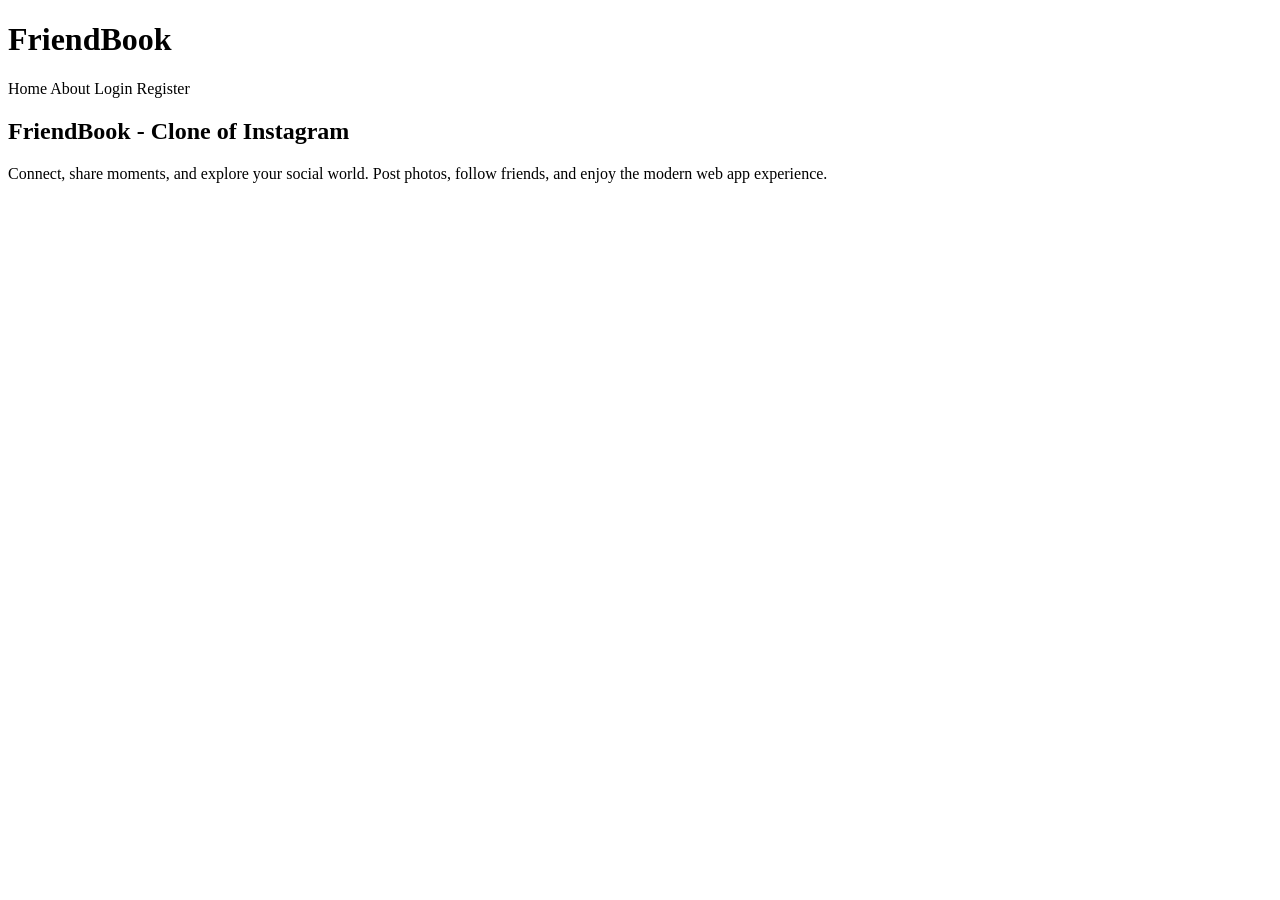
<file: src/main/resources/templates/index.html>
<!DOCTYPE html>
<html xmlns:th="http://www.thymeleaf.org">

<head>
	<title>FriendBook - Clone of Instagram</title>
	<link rel="stylesheet" th:href="@{/css/index.css}" />
</head>

<body>

	<div class="navbar">
		<h1>FriendBook</h1>
		<div class="nav-links">
			<a th:href="@{/}">Home</a>
			<a th:href="@{/about}">About</a>
			<a th:href="@{/login}">Login</a>
			<a th:href="@{/signup}">Register</a>
		</div>
	</div>

	<div class="hero">
		<h2>FriendBook - Clone of Instagram</h2>
		<p>Connect, share moments, and explore your social world. Post photos, follow friends, and enjoy the modern web
			app experience.</p>
	</div>

</body>

</html>
</file>
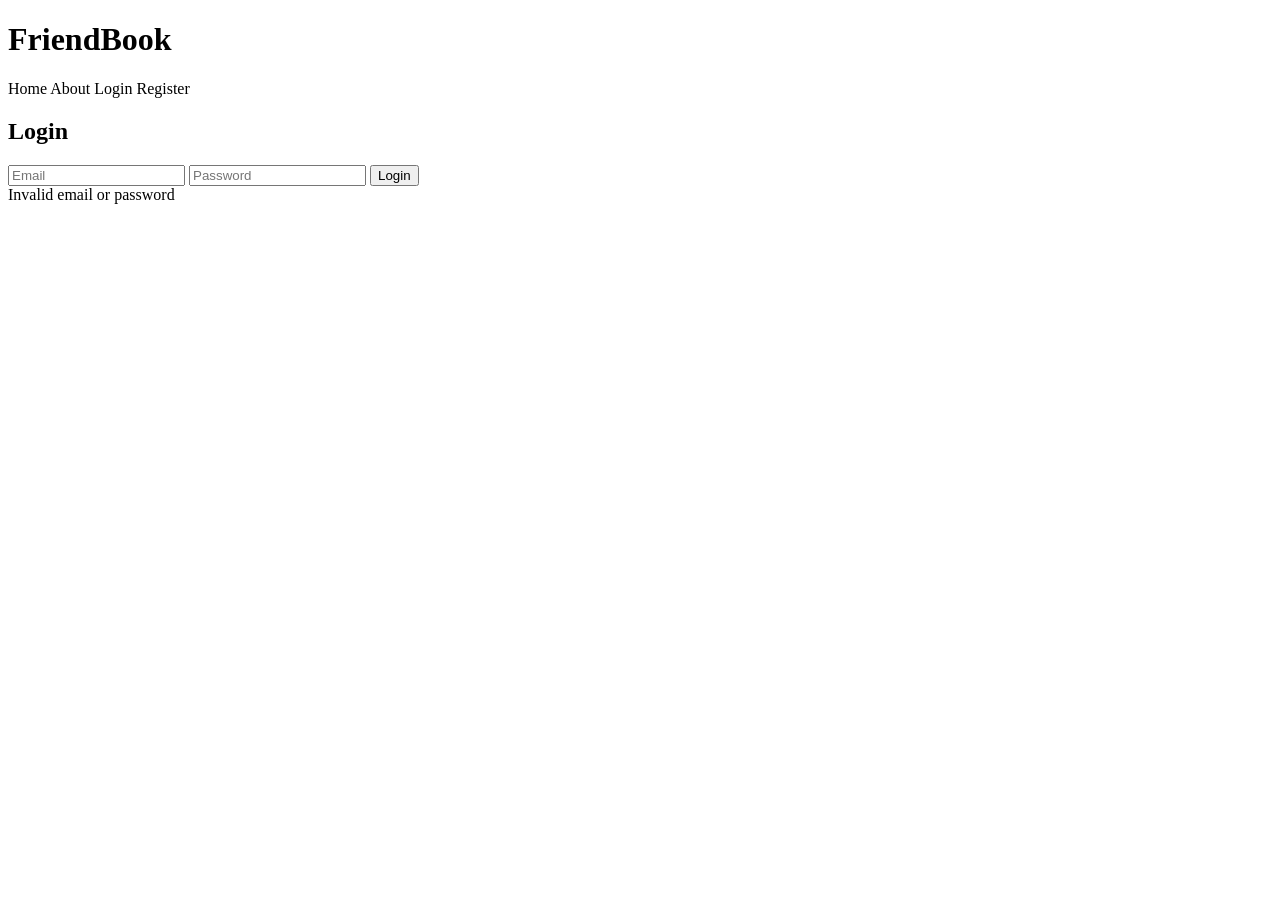
<file: src/main/resources/templates/login.html>
<!DOCTYPE html>
<html xmlns:th="http://www.thymeleaf.org">

<head>
	<title>Login - FriendBook</title>
	<link rel="stylesheet" th:href="@{/css/login.css}" />
</head>

<body>

	<div class="navbar">
		<h1>FriendBook</h1>
		<div class="nav-links">
			<a th:href="@{/}">Home</a>
			<a th:href="@{/about}">About</a>
			<a th:href="@{/login}">Login</a>
			<a th:href="@{/signup}">Register</a>
		</div>
	</div>

	<div class="login-container">
		<h2>Login</h2>
		<form method="post" th:action="@{/login}">
			<input type="email" name="username" placeholder="Email" required>
			<input type="password" name="password" placeholder="Password" required>
			<button type="submit">Login</button>
		</form>

		<div th:if="${param.error}" class="error-message">
			Invalid email or password
		</div>
	</div>

</body>

</html>
</file>
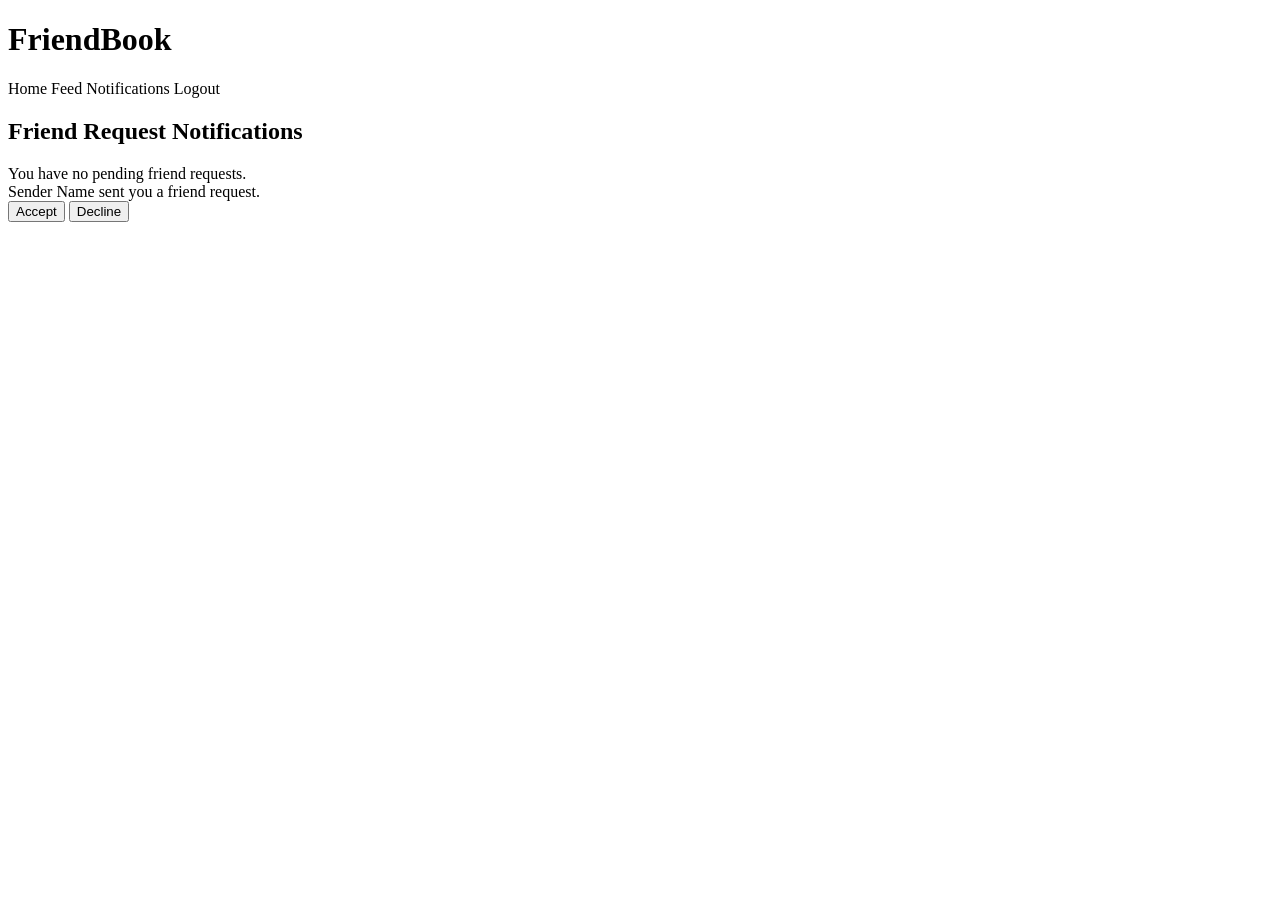
<file: src/main/resources/templates/notifications.html>
<!DOCTYPE html>
<html xmlns:th="http://www.thymeleaf.org">

<head>
	<title>Notifications - Friend Requests</title>
	<meta charset="UTF-8" />
	<link rel="stylesheet" th:href="@{/css/notifications.css}" />
</head>

<body>
	<div class="navbar">
		<h1>FriendBook</h1>
		<div>
			<a th:href="@{/profile}">Home</a>
			<a th:href="@{/posts}">Feed</a>
			<a th:href="@{/notifications}">Notifications</a>
			<a th:href="@{/logout}">Logout</a>
		</div>
	</div>

	<div class="container">
		<h2>Friend Request Notifications</h2>

		<div th:if="${pendingRequests != null and pendingRequests.isEmpty()}" class="no-requests">
			You have no pending friend requests.
		</div>

		<div th:if="${pendingRequests != null and !pendingRequests.isEmpty()}">
			<div th:each="req : ${pendingRequests}" class="request" th:id="'request-' + ${req.sender.username}">
				<div class="request-info">
					<span th:text="${req.sender.fullName}">Sender Name</span> sent you a friend request.
				</div>
				<div class="buttons">
					<button type="button" class="accept-btn" th:attr="data-username=${req.sender.username}"
						onclick="handleAccept(this)">Accept</button>
					<button type="button" class="decline-btn" th:attr="data-username=${req.sender.username}"
						onclick="handleDecline(this)">Decline</button>
				</div>
			</div>
		</div>
	</div>
	<script th:src="@{/js/notifications.js}" ></script>
</body>

</html>
</file>
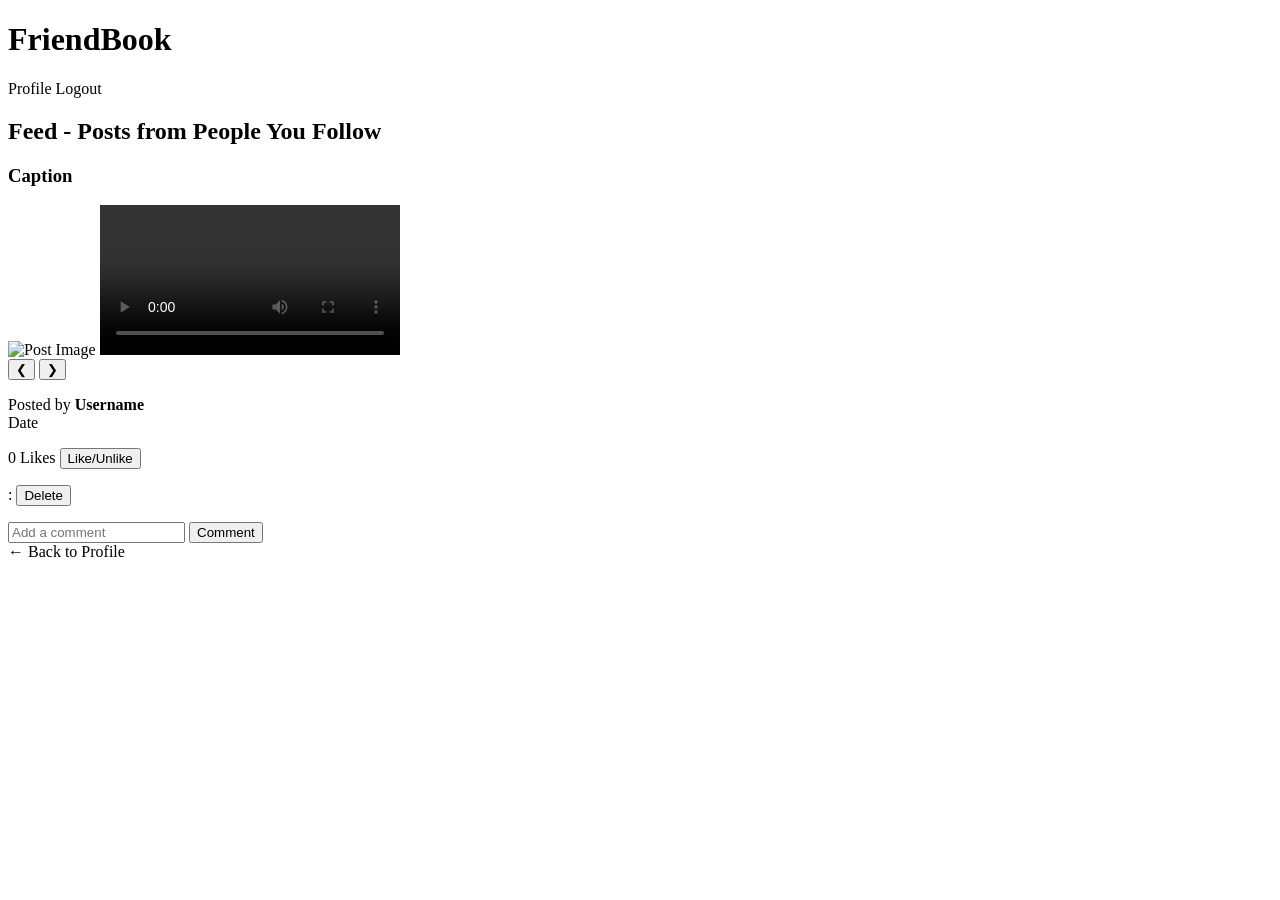
<file: src/main/resources/templates/posts.html>
<!DOCTYPE html>
<html xmlns:th="http://www.thymeleaf.org">

<head>
	<title>Feed - FriendBook</title>
	<meta name="username" th:content="${#authentication.name}">
	<link rel="stylesheet" th:href="@{/css/posts.css}" />

</head>

<body>

	<div class="navbar">
		<h1>FriendBook</h1>
		<div class="nav-links">
			<a th:href="@{/profile}">Profile</a>
			<a th:href="@{/logout}">Logout</a>
		</div>
	</div>

	<!-- Posts -->
	<div class="container">
		<h2>Feed - Posts from People You Follow</h2>
		<div class="grid">
			<div th:each="post : ${posts}" class="card">
				<h3 th:text="${post.caption}">Caption</h3>

				<!-- Media Carousel -->
				<div class="carousel-container" th:id="'carousel-' + ${post.id}">
					<div th:each="media,iterStat : ${post.mediaList}"
						th:id="'media-' + ${post.id} + '-' + ${iterStat.index}"
						th:class="${iterStat.index == 0} ? 'carousel-media active' : 'carousel-media'">
						<!-- Image -->
						<img th:if="${media.mediaType == 'image'}" th:src="@{'/uploads/posts/' + ${media.filePath}}"
							alt="Post Image" />

						<!-- Video -->
						<video th:if="${media.mediaType == 'video'}" th:src="@{'/uploads/posts/' + ${media.filePath}}"
							controls></video>
					</div>
					<button th:if="${post.mediaList.size() > 1}" class="carousel-btn left"
						th:attr="onclick=|prevMedia(${post.id})|">&#10094;</button>
					<button th:if="${post.mediaList.size() > 1}" class="carousel-btn right"
						th:attr="onclick=|nextMedia(${post.id})|">&#10095;</button>
				</div>

				<p class="meta">
					Posted by <b th:text="${post.user.getUsernameField()}">Username</b><br>
					<span th:text="${#temporals.format(post.createdAt, 'dd-MM-yyyy HH:mm')}">Date</span>
				</p>

				<!-- Like Section -->
				<div class="like-section">
					<span th:id="'like-count-' + ${post.id}" th:text="${post.likeCount}">0</span> Likes
					<button type="button" th:id="'like-btn-' + ${post.id}" th:attr="onclick=|toggleLike(${post.id})|">
						Like/Unlike
					</button>
				</div>

				<!-- Comments Section -->
				<div th:id="'comments-' + ${post.id}">
					<div th:each="comment : ${post.comments}">
						<p>
							<b th:text="${comment.user.getUsernameField()}"></b>:
							<span th:text="${comment.text}"></span>
							<button th:if="${comment.user.usernameField == user.usernameField}"
								class="comment-delete-btn" th:attr="onclick=|deleteComment(${comment.id})|">
								Delete
							</button>
						</p>
					</div>
				</div>

				<!-- Comment Form -->
				<form th:onsubmit="|submitComment(event, ${post.id})|">
					<input type="text" name="text" placeholder="Add a comment" required />
					<button type="submit">Comment</button>
				</form>
			</div>
		</div>

		<a class="back-link" th:href="@{/profile}">&larr; Back to Profile</a>
	</div>

	<script th:src="@{/js/posts.js}"></script>
</body>

</html>
</file>
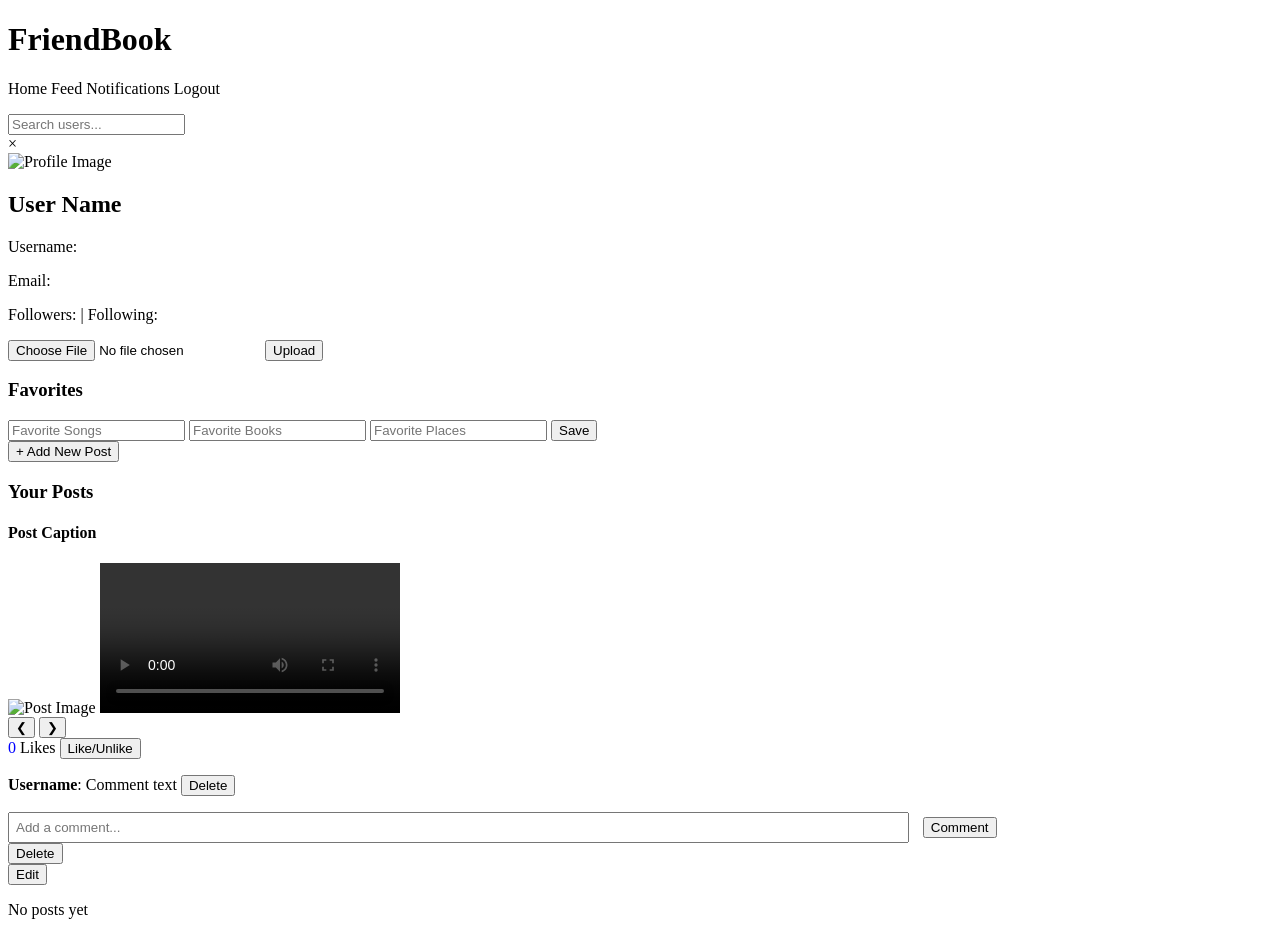
<file: src/main/resources/templates/profile.html>
<!DOCTYPE html>
<html xmlns:th="http://www.thymeleaf.org">

<head>
	<title>Profile - FriendBook</title>
	<link rel="stylesheet" th:href="@{/css/profile.css}" />
</head>

<body>

	<!-- Navbar -->
	<div class="navbar">
		<h1>FriendBook</h1>
		<div class="nav-links">
			<a th:href="@{/profile}">Home</a>
			<a th:href="@{/posts}">Feed</a>
			<a th:href="@{/notifications}">
				<span class="notification-count" th:text="${pendingRequestsCount}"
					th:if="${pendingRequestsCount > 0}"></span>
				Notifications
			</a>
			<a th:href="@{/logout}">Logout</a>
		</div>
	</div>

	<!-- Error -->
	<div th:if="${error}" class="error-message" style="color: red; margin: 10px 0;">
		<p th:text="${error}"></p>
	</div>

	<!-- Followers/Following Modal -->
	<div id="follow-modal" class="modal" style="display:none;">
		<div class="modal-content">
			<span class="close-btn" onclick="closeFollowModal()">&times;</span>
			<h3 id="follow-title">Followers</h3>
			<ul id="follow-list"></ul>
		</div>
	</div>

	<!-- Search -->
	<input type="text" id="search-box" placeholder="Search users..." autocomplete="off" />
	<div id="suggestions" class="suggestion-box"></div>

	<!-- User Modal -->
	<div id="user-modal" class="modal">
		<div class="modal-content">
			<span class="close-btn" onclick="closeModal()">&times;</span>
			<div id="user-details"></div>
		</div>
	</div>

	<div class="container">

		<!-- Profile Info -->
		<div class="profile-header">
			<img id="profileImg" th:src="@{'/uploads/images/' + ${user.profileImage}}" alt="Profile Image" />
			<div class="profile-info">
				<h2 th:text="${user.fullName}">User Name</h2>
				<p>Username: <span th:text="${user.getUsernameField()}"></span></p>
				<p>Email: <span th:text="${user.email}"></span></p>
				<p>
					Followers: <span class="clickable" th:text="${followersCount}" onclick="showFollowers()"></span> |
					Following: <span class="clickable" th:text="${followingCount}" onclick="showFollowing()"></span>
				</p>
			</div>
		</div>
		
		<div id="follow-modal" style="display:none;">
		  <h3 id="follow-title"></h3>
		  <ul id="follow-list"></ul>
		  <button onclick="closeFollowModal()">Close</button>
		</div>

		<!-- Upload profile image -->
		<div class="upload-section">
			<form id="uploadForm" th:action="@{/profile/upload}" method="post" enctype="multipart/form-data">
				<input type="file" name="image" accept="image/*" id="imageInput" required>
				<button type="submit">Upload</button>
			</form>
		</div>

		<!-- Favorites -->
		<div class="favorites">
			<h3>Favorites</h3>
			<form id="favoritesForm" th:action="@{/profile/update}" method="post">
				<input type="text" name="favSongs" id="favSongs" th:value="${user.favSongs}"
					placeholder="Favorite Songs">
				<input type="text" name="favBooks" id="favBooks" th:value="${user.favBooks}"
					placeholder="Favorite Books">
				<input type="text" name="favPlaces" id="favPlaces" th:value="${user.favPlaces}"
					placeholder="Favorite Places">
				<button type="submit">Save</button>
			</form>
		</div>

		<!-- Add Post -->
		<button class="add-post-link" onclick="toggleAddPostForm()">+ Add New Post</button>
		<div id="addPostForm"
			style="display:none; margin-top: 20px; border: 1px solid #ccc; padding: 20px; border-radius: 10px;">
			<h3>Add a New Post</h3>
			<form id="createPostForm" th:action="@{/posts/create}" method="post" enctype="multipart/form-data">
				<input type="text" name="caption" placeholder="Caption" style="width:100%; margin-bottom:10px;"><br>
				<input type="file" name="files" accept="image/*,video/*" multiple required
					style="margin-bottom:10px;"><br>
				<button type="submit">Post</button>
				<button type="button" onclick="toggleAddPostForm()">Cancel</button>
			</form>
			<div id="postMessage" style="margin-top:10px;"></div>
		</div>

		<!-- Posts Display -->
		<h3>Your Posts</h3>
		<div th:if="${userPosts != null and !userPosts.isEmpty()}">
			<div th:each="post : ${userPosts}" class="card">
				<h4 th:text="${post.caption}">Post Caption</h4>

				<!-- Media Carousel -->
				<div class="carousel-container" th:id="'carousel-' + ${post.id}">
					<div th:each="media,iterStat : ${post.mediaList}"
						th:id="'media-' + ${post.id} + '-' + ${iterStat.index}"
						th:class="${iterStat.index == 0} ? 'carousel-media active' : 'carousel-media'">

						<!-- Image -->
						<img th:if="${media.mediaType == 'image'}" th:src="@{'/uploads/posts/' + ${media.filePath}}"
							alt="Post Image" />

						<!-- Video -->
						<video th:if="${media.mediaType == 'video'}" th:src="@{'/uploads/posts/' + ${media.filePath}}"
							controls></video>
					</div>

					<!-- Carousel Buttons -->
					<button th:if="${post.mediaList.size() > 1}" class="carousel-btn left"
						th:attr="onclick=|prevMedia(${post.id})|">&#10094;</button>
					<button th:if="${post.mediaList.size() > 1}" class="carousel-btn right"
						th:attr="onclick=|nextMedia(${post.id})|">&#10095;</button>
				</div>

				<!-- Likes -->
				<div class="like-section">
					<!-- Clickable Like Count -->
					<span th:id="'like-count-' + ${post.id}" th:text="${post.likeCount}"
						th:attr="onclick=|showLikes(${post.id})|" style="cursor: pointer; color: blue;">
						0
					</span> Likes

					<!-- Like/Unlike Button -->
					<button type="button" class="like-btn" th:id="'like-btn-' + ${post.id}"
						th:attr="onclick=|toggleLike(${post.id})|">
						Like/Unlike
					</button>
				</div>


				<!-- Comments -->
				<div style="margin-top: 10px;">
					<div th:id="'comments-' + ${post.id}">
						<div th:each="comment : ${post.comments}">
							<p>
								<strong th:text="${comment.user.getUsernameField()}">Username</strong>:
								<span th:text="${comment.text}">Comment text</span>
								<button th:if="${comment.user.usernameField == user.usernameField}"
									class="comment-delete-btn"
									th:attr="onclick=|deleteComment(${comment.id})|">Delete</button>
							</p>
						</div>
					</div>
					<form th:onsubmit="'submitComment(event,' + ${post.id} + ')'" method="post">
						<input type="text" name="text" placeholder="Add a comment..." required
							style="width: 70%; padding: 6px; margin-right: 10px;" />
						<button type="submit">Comment</button>
					</form>
				</div>

				<!-- Delete -->
				<form th:action="@{/posts/delete/{postId}(postId=${post.id})}" method="post">
					<button type="submit">Delete</button>
				</form>

				<!-- Edit -->
				<button class="edit-btn" th:attr="data-id=${post.id}" onclick="showEditForm(this)">Edit</button>
				<div th:id="'edit-form-' + ${post.id}" style="display:none; margin-top: 10px;">
					<form th:action="@{'/posts/update/' + ${post.id}}" method="post"
						onsubmit="return handleEditSubmit(event, this)">
						<input type="text" name="caption" th:value="${post.caption}" required />
						<button type="submit">Update</button>
						<button type="button" th:attr="onclick=|cancelEdit(${post.id})|">Cancel</button>
					</form>
				</div>
			</div>
		</div>
		<p th:if="${userPosts == null or userPosts.isEmpty()}">No posts yet</p>
	</div>
	<!-- Likes Modal -->
	<div id="likesModal" class="modal" style="display:none; position: fixed; top: 0; left: 0; width: 100%; height: 100%;
	     background-color: rgba(0,0,0,0.5); justify-content: center; align-items: center;">
		<div class="modal-content" style="background: white; padding: 20px; border-radius: 10px; max-width: 400px;">
			<span onclick="closeLikesModal()" style="cursor:pointer; float:right; font-size:20px;">&times;</span>
			<h3>Liked by</h3>
			<ul id="likesList"></ul>
		</div>
	</div>

	<script th:src="@{/js/profile.js}"></script>
</body>

</html>
</file>
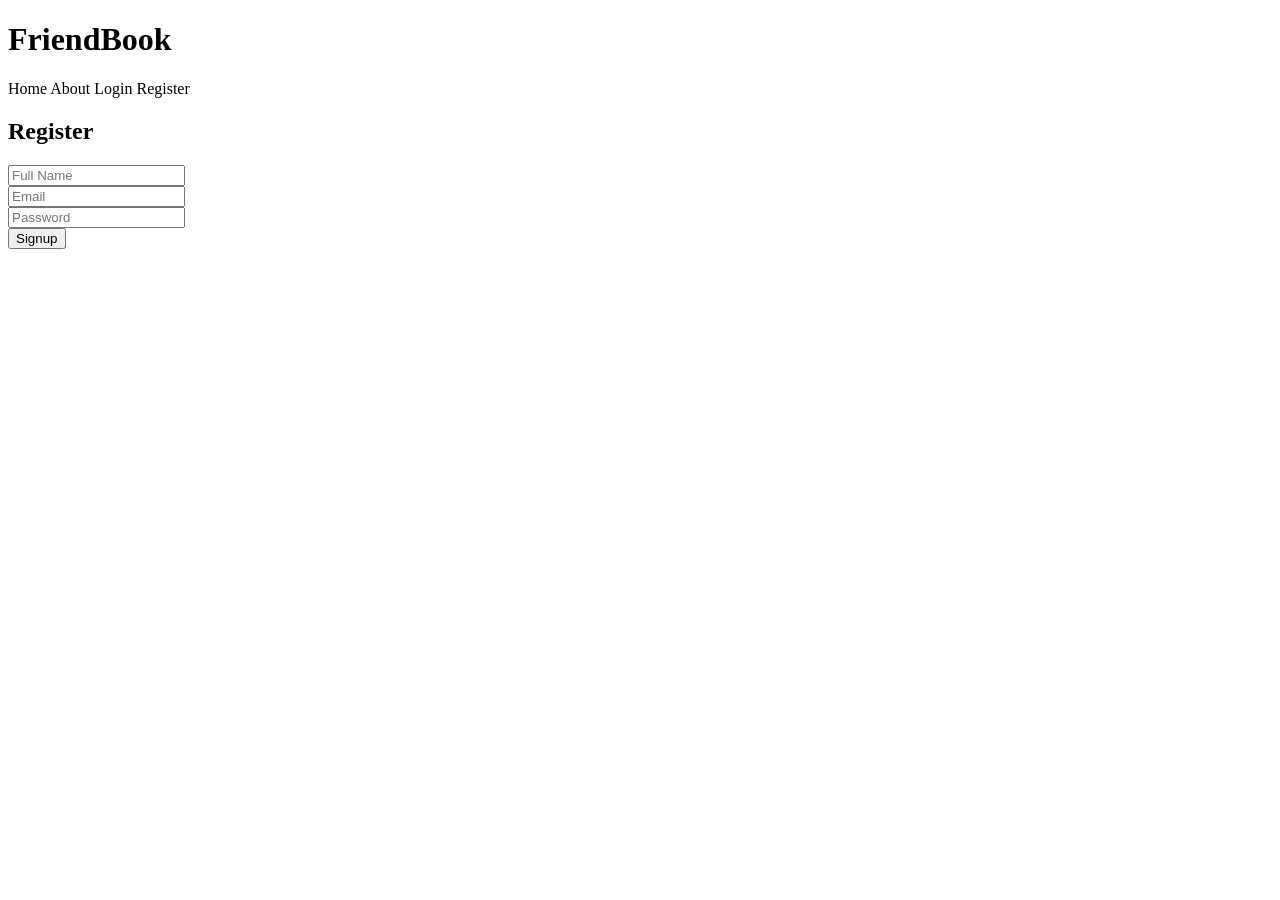
<file: src/main/resources/templates/signup.html>
<!DOCTYPE html>
<html xmlns:th="http://www.thymeleaf.org">

<head>
	<title>Signup - FriendBook</title>
	<link rel="stylesheet" th:href="@{/css/signup.css}" />
	<script src="https://www.google.com/recaptcha/api.js" async defer></script>
</head>

<body>
	<div class="navbar">
		<h1>FriendBook</h1>
		<div class="nav-links">
			<a th:href="@{/}">Home</a>
			<a th:href="@{/about}">About</a>
			<a th:href="@{/login}">Login</a>
			<a th:href="@{/signup}">Register</a>
		</div>
	</div>

	<div class="signup-container">
		<h2>Register</h2>
		<form id="signupForm">
			<input type="text" id="fullName" placeholder="Full Name" required><br>
			<input type="email" id="email" placeholder="Email" required><br>
			<input type="password" id="password" placeholder="Password" required minlength="8" pattern=".{8,}"
				title="Password must be atleast of 8 characters"><br>
<!--			<div class="g-recaptcha" data-sitekey="6LcQgJsrAAAAAIh7ctqhSrxCrksu6TL2lvFWp15O"></div>-->
			<button type="submit">Signup</button>
		</form>
		<div id="message"></div>
	</div>

	<div th:if="${error}" style="color: red;">
		<p th:text="${error}"></p>
	</div>

	<script th:src="@{/js/signup.js}"></script>
</body>

</html>
</file>
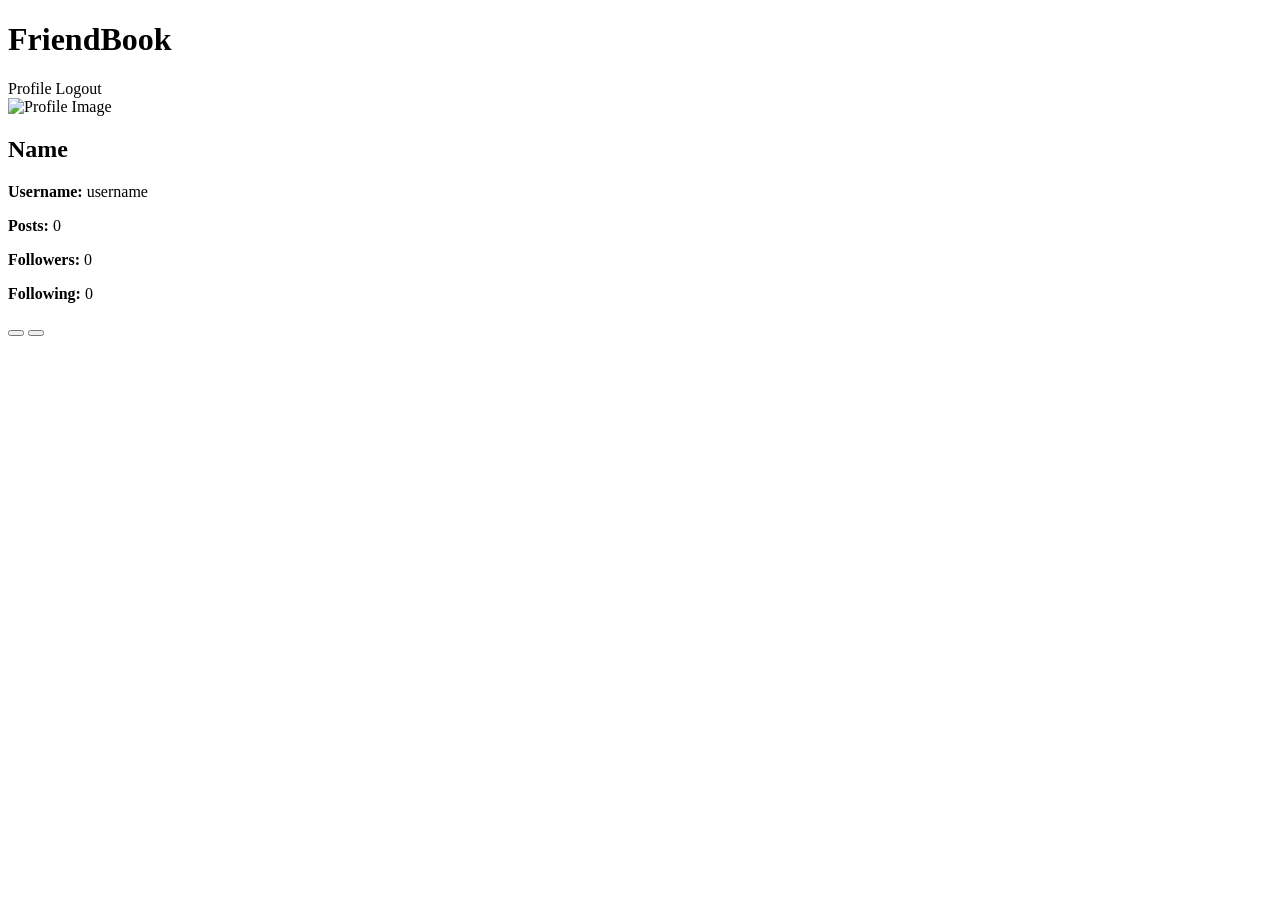
<file: src/main/resources/templates/user-card.html>
<!DOCTYPE html>
<html xmlns:th="http://www.thymeleaf.org">

<head>
	<title>User Profile</title>
	<link rel="stylesheet" th:href="@{/css/user-card.css}" />
</head>

<body>
	<div class="navbar">
		<h1>FriendBook</h1>
		<div class="nav-links">
			<a th:href="@{/profile}">Profile</a>
			<a th:href="@{/logout}">Logout</a>
		</div>
	</div>

	<div class="card">
		<img th:src="@{'/images/' + ${user.profileImage}}" alt="Profile Image">
		<h2 th:text="${user.fullName}">Name</h2>
		<p><strong>Username:</strong> <span th:text="${user.usernameField}">username</span></p>
		<p><strong>Posts:</strong> <span th:text="${posts.size()}">0</span></p>
		<p><strong>Followers:</strong> <span th:text="${followersCount}">0</span></p>
		<p><strong>Following:</strong> <span th:text="${followingCount}">0</span></p>

		<!-- Follow/Unfollow Button -->
		<button class="button follow-btn" th:data-userid="${user.id}" th:text="${isFollowing} ? 'Unfollow' : 'Follow'">
		</button>

		<!-- Friend Request Button -->
		<button class="button send-request-btn" th:data-username="${user.usernameField}"
			th:disabled="${requestStatus == 'pending' or requestStatus == 'accepted'}"
			th:text="${requestStatus == 'pending' ? 'Request Sent' : (requestStatus == 'accepted' ? 'Friends' : 'Send Request')}">
		</button> 

	</div>

	<script th:src="@{/js/user-card.js}"></script>
</body>

</html>
</file>
